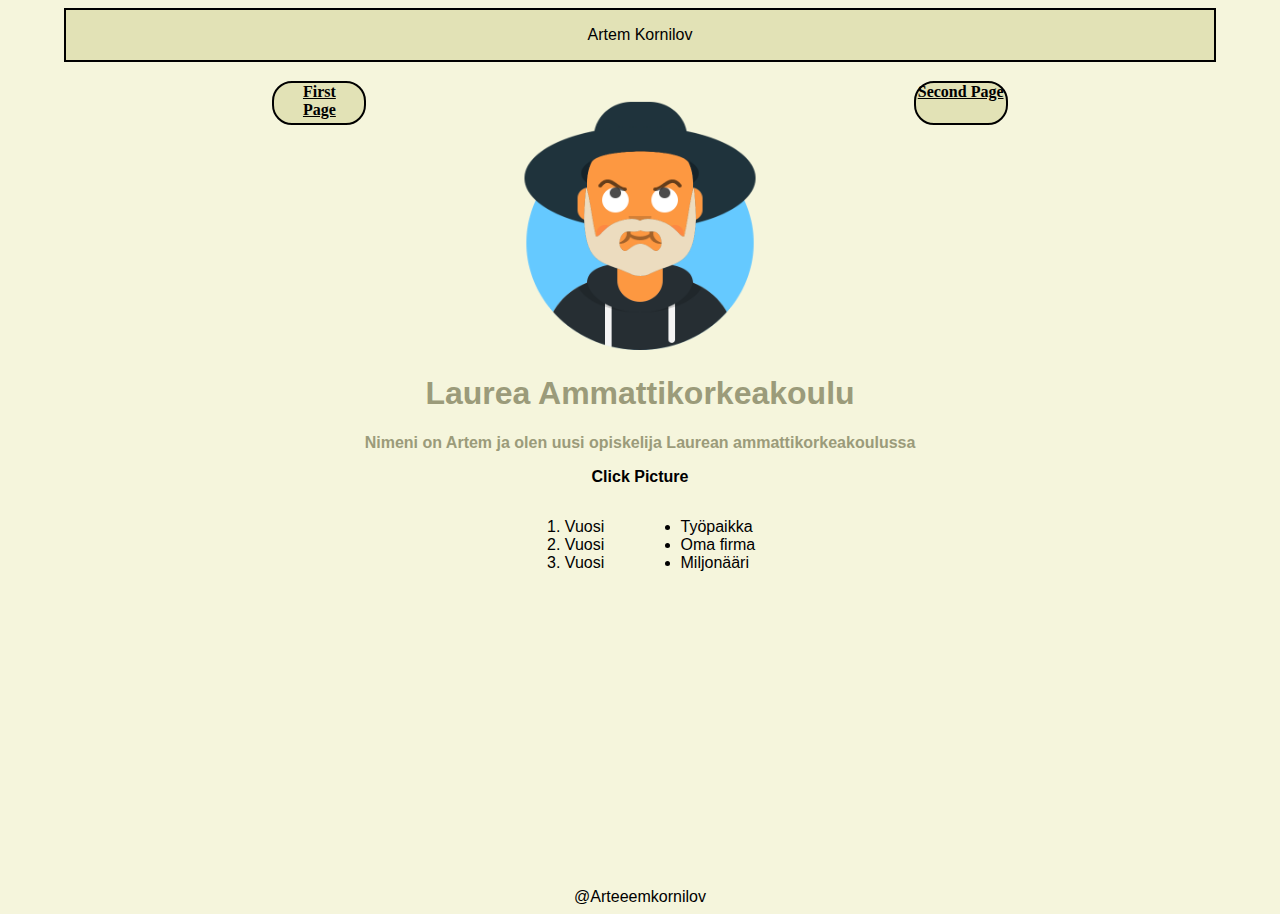
<file: index.html>
<!DOCTYPE html>
<html>
    <head>
        <meta charset="utf-8">
        <title>Artem Kornilov</title>
        <link rel="stylesheet" href="./styles/style.css">

    <body>

        <header>Artem Kornilov</header>
        <nav>
            <div class="wrapper">
                <div class="jopa" id="jopa-left">
                    <a href="./index.html"><b>First </br> Page</b></a>
                </div>
                <div class="jopa" id="jopa-right">
                    <a href="./second.html"><b>Second Page</b></a>
                </div>
            </div>
        </nav>
    
        
        <div class="main"> 
           <a href="https://github.com/MicroB1c/">
            <img src="./kuvat/avataaars.png" alt="Profiili" height="250" width="250">
           </a>
            <h1>Laurea Ammattikorkeakoulu </h1>
            <b><p>Nimeni on Artem ja olen uusi opiskelija Laurean ammattikorkeakoulussa </p></b>
            <b> <p id="link">Click Picture</p> </b> 
            
        </div>
        <div id="balls">
          <div>
                <ol>
                    <li>Vuosi</li>
                    <li>Vuosi</li>
                    <li>Vuosi</li>
                </ol>
            </div>
            <div>
                <ul>
                    <li>Työpaikka</li>
                    <li>Oma firma</li>
                    <li>Miljonääri</li>
                </ul>
            </div>
        </div>

        <div class="container">
            <div class="planet"></div>
            <div class="rocket"></div>
        </div>

<footer>@Arteeemkornilov</footer>

    
       
                 
          


    </body>
</html>
</file>
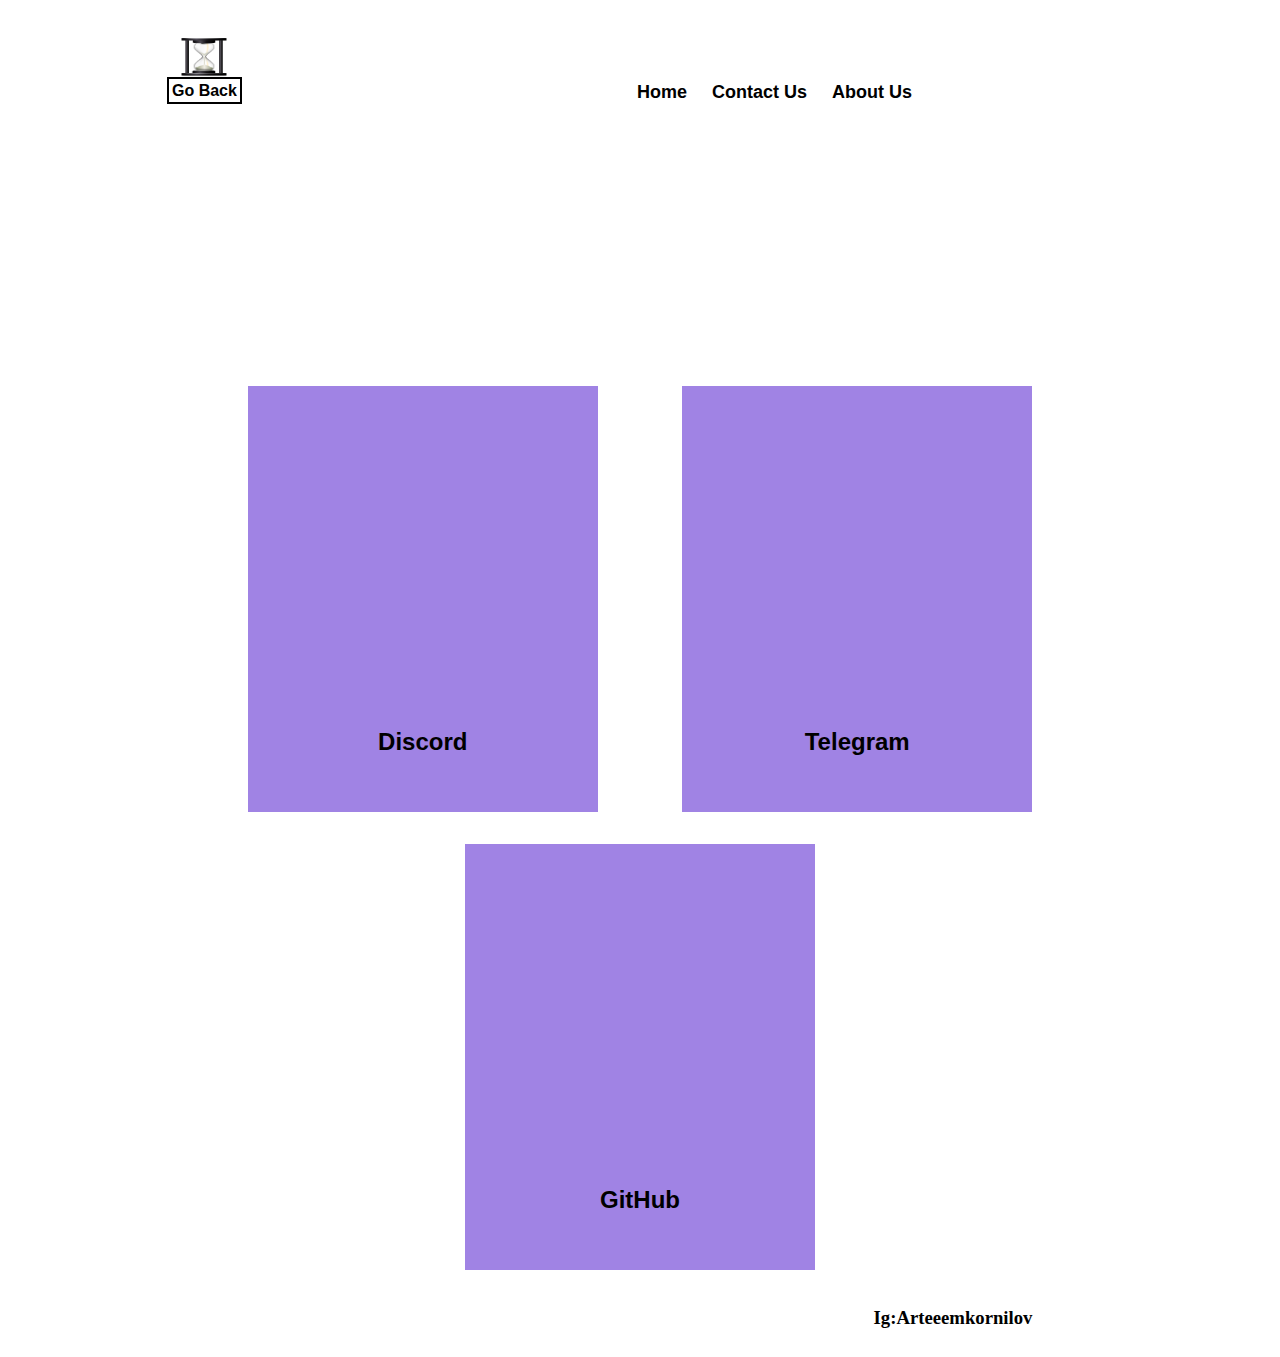
<file: four.html>
<!DOCTYPE html>
<html lang="en">
<head>
    <meta charset="UTF-8">
    <title>Artem</title>
    <link rel="stylesheet" href="./styles/four.css">

    <style type="text/css">
        a {text-decoration:none;}
       </style>
</head>







<body>

    <header class="header">
        <div class="head-container">
            <div class="header-line">
                <div class="header-logo">
                    <img src="./kuvat/pesok-chasi.png" alt="" width="60" height="40">
                </div>
                <nav class="nav">
                    <b><a class="nav-line" href="@">About Us</a></b>
                    <b><a class="nav-line" href="@"> Contact Us</a></b>
                    <b><a class="nav-line" href="@">Home</a></b>
                    <b><a class="back" href="./second.html">Go Back</a></b>
                </nav>
        </div>
    </div>
</header> 




<div class="box">

<a href="https://discord.com/channels/1030133515687301140/1030133518031925280">
<div class="container">
        <figure id="dis">
               <figcaption class="mi">
                   <h2 class="h2">Discord</h2>
                   <b><p>No0bsD1e#0582</p></b>
               </figcaption>
         </figure> 
</div>
</a>

<a href="https://t.me/Microbic">
<div class="container">
    <figure id="telegram">
        <figcaption>
                <h2>Telegram</h2>
                <b><p>Artem Kornilov</p></b>
        </figcaption>
    </figure>
</div>
</a>

<a href="https://github.com/MicroB1c/">
    <div class="container">
    <figure id="github">
        <figcaption>
                <h2>GitHub</h2>
                <b><p>MicroBic</p></b>
        </figcaption>
    </figure>
</div>
</a>


</div>




<footer class="footer">
    <h3>Ig:Arteeemkornilov</h3>
</footer>





</body>























</html>
</file>
<file: styles/style.css>
body{
	font-family: Arial, Helvetica, sans-serif;
    background: beige;
	width: 90%;
	height: fit-content;
	margin-left: auto;
	margin-right: auto;
	display: flexbox
	}

.main{
    width: 50%;
    margin-left: auto;
    margin-right: auto;
    text-align: center;
    top: 0%;
    color: rgb(155, 155, 122);
    transition: 1s;


}
.main:hover{
    background: rgb(226, 226, 182);
    color: rgb(155, 155, 122);
    padding-bottom: 30px;
	border-top: 2px solid black;
	border-bottom: 2px solid black;
	border-right: 2px solid black;
	border-left: 2px solid black;
	
	
}

ol{
    float: left;
}

ul{
    float: right;
}

#link{
    margin-left: auto;
    margin-right: auto;
    color: black;
}
#balls{
    width: 20%;
    margin-left: auto;
    margin-right: auto;
}





header{
	padding: 1em;
	color: rgb(0, 0, 0);
	background-color: rgb(226, 226, 182);
	clear: left;
	text-align: center;
	border: 2px solid black;
	font-family: 'Lucida Sans', 'Lucida Sans Regular', 'Lucida Grande', 'Lucida Sans Unicode', Geneva, Verdana, sans-serif;
	
}

/*.wrapper> div {
	flex: 1;
	text-align: center;
	display: block;
	
}
*/

nav {
	display: block;
    max-width: auto;
    background-color: beige;
    margin: 0;
    padding: 1em
	
 }

 hr{
	margin-top: 0.1px;
	margin-bottom: 0.1px;
	color: black;
 }


 a{ 
	text-decoration: underline;
    color: black
	
 }

 .wrapper{
	padding: 3px;
	border: 1px black;
 }

footer{
	color: black;
	text-align: center;
	font-family: 'Lucida Sans', 'Lucida Sans Regular', 'Lucida Grande', 'Lucida Sans Unicode', Geneva, Verdana, sans-serif;
}

.jopa{

	border-radius: 20px;
	height: 40px;
	width: 90px;
	background: rgb(226, 226, 182);
	text-align: center;
	font-family: Georgia, 'Times New Roman', Times, serif;
	border: 2px solid black;
	
	
}

#jopa-left{
	margin-left: 17%;
	float: left;
}

#jopa-right{
margin-right: 17%;
float: right;
}




































.container{
	width: 300px;
	height:300px;
	margin: 0 auto;
	position:relative;
	overflow:hidden;
}

.planet{
	position:absolute;
	top:0;
	left:0;
	width:100%;
	height:100%;
	background:url(http://demo.tutorialzine.com/2013/10/css3-features-you-can-finally-use/assets/img/planet.png) no-repeat center center;
}

.rocket{
	position:absolute;
	top:0;
	left:0;
	width:100%;
	height:100%;
	background:url(http://demo.tutorialzine.com/2013/10/css3-features-you-can-finally-use/assets/img/rocket.png) no-repeat 50px center;


	-webkit-animation:orbit 2s linear infinite;
	animation:orbit 2s linear infinite;

	transition:background-position 0.8s;
}

.container:hover .rocket{
	background-position:80px center;
}

@-webkit-keyframes orbit {
	from {
		-webkit-transform:rotate(0deg);}
	to {
		-webkit-transform:rotate(360deg);
	}
}

@keyframes orbit {
	from {
		transform:rotate(0deg);



		-webkit-transform:rotate(0deg);}
	to {
		transform:rotate(360deg);
		-webkit-transform:rotate(360deg);
	}
}

HTML

<div class="container">
    <p>This div has 20px on either side.</p>
</div>
        
CSS


 .container{
	width: calc(100% - 40px);

	background-color:#CDEBC4;
	color:#6D8B64;
	text-align:center;
	padding:25px 0;
	margin: 0 auto;
}
</file>
<file: styles/four.css>
*, *:before, *:after {
box-sizing: border-box;
}

body{
    font-family: Arial, Helvetica, sans-serif;
    background-image: url(https://4kwallpapers.com/images/walls/thumbs_2t/4584.png);
    background-repeat: no-repeat;
    -moz-background-size:100%;
    -webkit-background-size:100%;
    -o-background-size:100%;
    background-size:100%;
}



figure{
    width: 350px;
    height: 426px;
    background-color: rgb(160, 131, 228);
    color: rgb(32, 8, 32);
    justify-content: center;
    align-items: center;
    text-align: center;
    position: relative;
    display: inline-flex;
}

figure h2{
    transform: translateY(20px);
    transition: 0.2s;
    margin-top: 300px;
    color: black;
}

figure p{
    transition: 0.2s;
    transform: translateY(-20px);
    opacity: 0;
    visibility: hidden;
    color: black;
}

figure:before {
    content: '';
    position: absolute;
    top: 5%;
    right: 5%;
    left: 5%;
    bottom: 5%;
    border-top: solid 4px;
    border-bottom: solid 4px;
    transition: 0.7s;
    transform: scaleX(0);

}

figure:hover:before,
figure:hover:after{
    transform: scale(1);
}

figure:after{
    content: '';
    position: absolute;
    top: 5%;
    right: 5%;
    left: 5%;
    bottom: 5%;
    border-left: solid 4px;
    border-right: solid 4px;
    transform: scaleY(0);
    
}

figure:hover h2,
figure:hover p {
    transform: translateY(0);
    opacity: 1;
    visibility: visible;
}


.container{
display: inline-flex;
}


.nav{
    margin-right: 335px;
}


.nav-line{
    font-weight: 600;
    font-size: 18px;
    color: black;
    margin-right: 25px;
    float: right;
}


.nav-line:hover{
    color: bisque;
}


.back{
    color: black;
    border: 2px solid black;
    padding: 3px;
    text-decoration:none;
    margin-left: -7px;
}


.back:hover{
    color: bisque;
    border-color: bisque;
}


.box{
    text-align: center;
    position: relative;
    margin-top: 270px;
    text-decoration: none;
    
}

#dis{
    background-image: url(https://play-lh.googleusercontent.com/0oO5sAneb9lJP6l8c6DH4aj6f85qNpplQVHmPmbbBxAukDnlO7DarDW0b-kEIHa8SQ);
    -moz-background-size:100%;
    -webkit-background-size:100%;
    -o-background-size:100%;
    background-size:100%;
}

#telegram{
    background-image: url(https://m.buro247.ru/images/ks/telegramm_logo830.png);
    -moz-background-size:100%;
    -webkit-background-size:100%;
    -o-background-size:100%;
    background-size:100%;
}

#github{
    background-image: url(https://i.pinimg.com/originals/11/8e/6f/118e6f39fac9344d6589c84d5ee9e667.png);
    -moz-background-size:100%;
    -webkit-background-size:100%;
    -o-background-size:100%;
    background-size:100%;
    background-repeat: no-repeat;
    
}

.footer{  
    border-radius: 12px 10px;
    padding: 2px;
    width: 250px;
    text-align: center;
    align-items: center;
    margin-left: 820px;
    color: #000000;
    font-family: 'Times New Roman', Times, serif;
    
}




.head-container{
    padding-top: 30px;
    margin-left: 166px;
}
</file>
